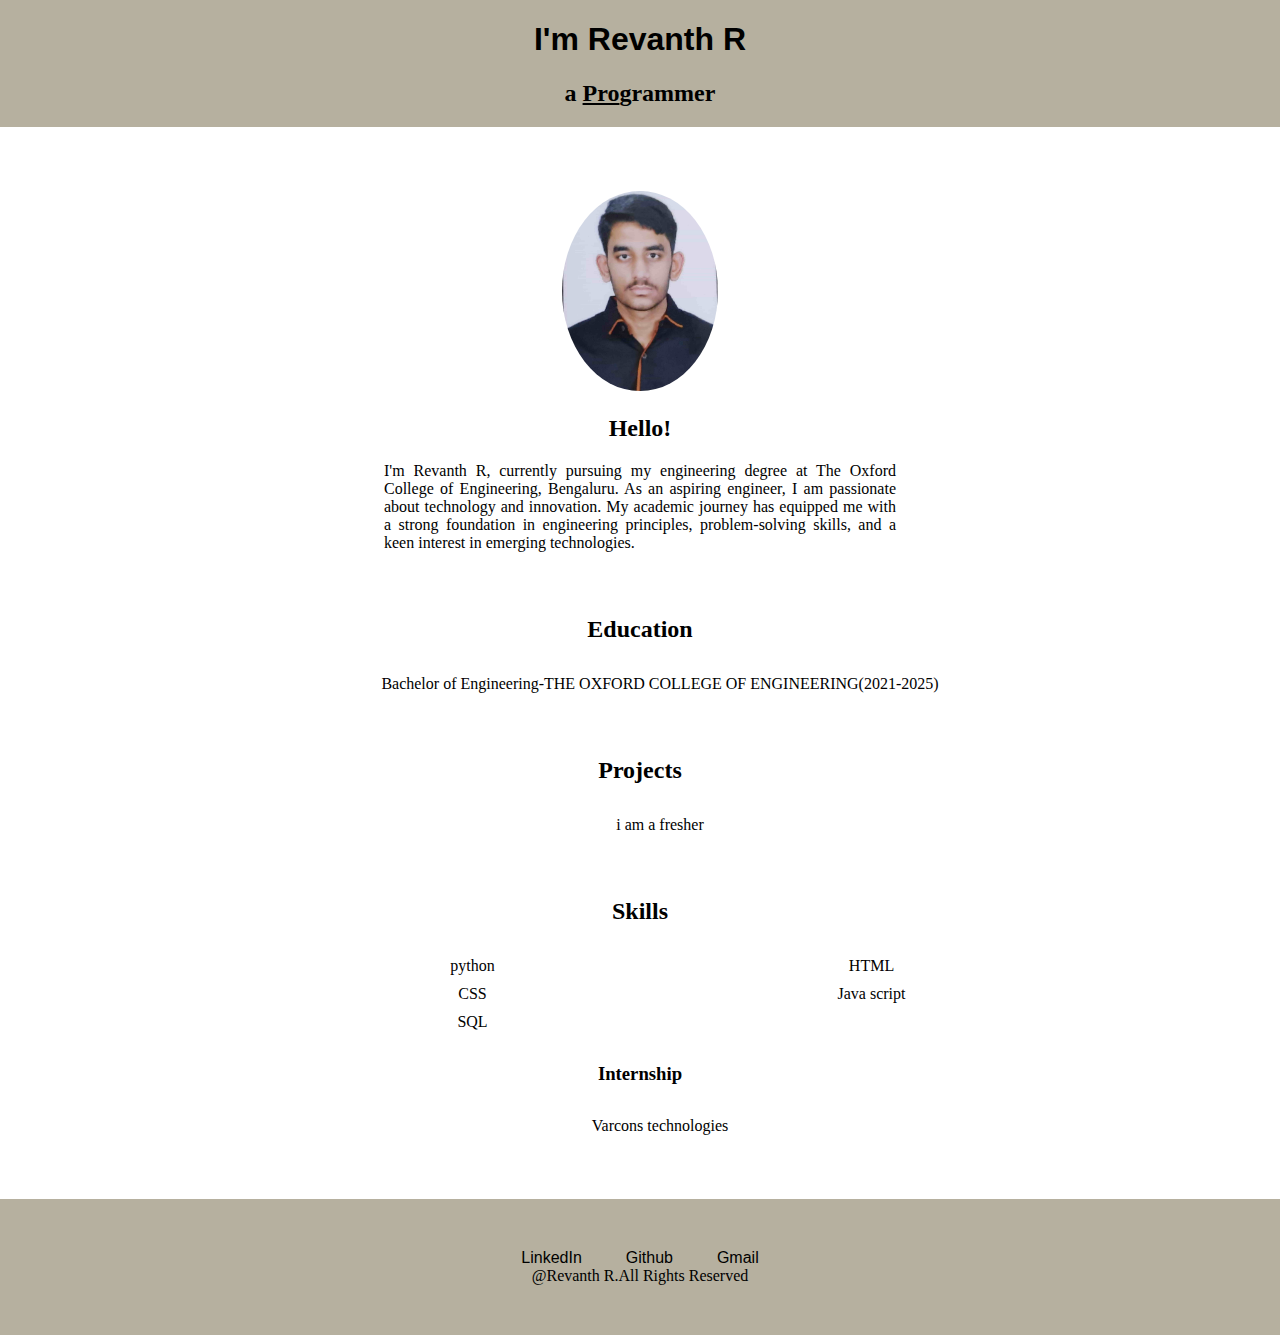
<file: index.html>
<!DOCTYPE html>
<html lang="en">
  <head>
    <meta charset="UTF-8" />
    <title>Revanth's Resume</title>
    <link href="./style.css" rel="stylesheet" />
  </head>
  <body>
    <div class="top-container">
      <div class="starter">
        <h1>I'm Revanth R</h1>
        <h2>a <span class="pro">Pro</span>grammer</h2>
      </div>
      <div class="mid-container">
        <img
          src="./images/0001-min.jpg"
          class="profile"
          height="200"
          alt="my-pic"
        />
        <h2 id="hello">Hello!</h2>
        <p class="summary">
          I'm Revanth R, currently pursuing my engineering degree at The Oxford
          College of Engineering, Bengaluru. As an aspiring engineer, I am
          passionate about technology and innovation. My academic journey has
          equipped me with a strong foundation in engineering principles,
          problem-solving skills, and a keen interest in emerging technologies.
        </p>
      </div>
      <h2 id="education">Education</h2>
      <ul class="education">
        <li>
          Bachelor of Engineering-THE OXFORD COLLEGE OF ENGINEERING(2021-2025)
        </li>
      </ul>

      <h2 id="projects">Projects</h2>
      <ul class="portfolio">
        <li>i am a fresher</li>
      </ul>

      <h2 id="skil">Skills</h2>
      <ul class="skills">
        <li>python</li>
        <li>HTML</li>
        <li>CSS</li>
        <li>Java script</li>
        <li>SQL</li>
      </ul>

      <h3 id="internship">Internship</h3>
      <ul class="companies">
        <li>Varcons technologies</li>
      </ul>
    </div>
    <div class="bottom-container">
      <a href="https://www.linkedin.com/in/revanth-r-0995a2313/">LinkedIn</a>
      <a href="https://github.com/Revanth-R77">Github</a>
      <a href="revanth7156@gmail.com">Gmail</a>
      <footer id="copyright">@Revanth R.All Rights Reserved</footer>
    </div>
  </body>
</html>
</file>
<file: style.css>
body {
  text-align: center;
  font-family: "Merriweather", serif;
  margin: 0;
}
h1 {
  font-weight: bold;
  font-family: "Franklin Gothic Medium", "Arial Narrow", Arial, sans-serif;
}
.profile {
  margin-top: 4rem;
  border-radius: 100%;
}
.pro {
  text-decoration-line: underline;
}
.starter {
  background-color: #b6b09f;
  align-content: center;
  display: block;
  align-items: center;
}
p {
  display: block;
  margin-block-start: 1em;
  margin-block-end: 1em;
  margin-inline-start: 0px;
  margin-inline-end: 0px;
  unicode-bidi: isolate;
}
.summary {
  width: 40%;
  margin: auto;
  text-align: justify;
  margin-bottom: 4em;
}
.education {
  list-style: none;
  margin-bottom: 4em;
  margin-top: 2em;
}

.portfolio {
  list-style: none;
  margin-bottom: 4em;
  margin-top: 2em;
}
.skills {
  list-style: none;
  display: grid;
  grid-template-columns: 1fr 1fr;
  grid-template-rows: 1fr 1fr;
  margin: 2em;
  padding-left: 20%;
  row-gap: 10px;
  column-gap: 30px;
  width: 60%;
  text-align: center;
}
.companies {
  list-style: none;
  margin-bottom: 4em;
  margin-top: 2em;
}
.bottom-container {
  background-color: #b6b09f;
  padding: 50px 0 50px;

  margin-top: 2em;
}
a {
  color: black;
  font-family: "Montserrat", sans-serif;
  margin: 10px 20px;
  text-decoration: none;
}

.copyright {
  margin: 10%;
}
</file>
